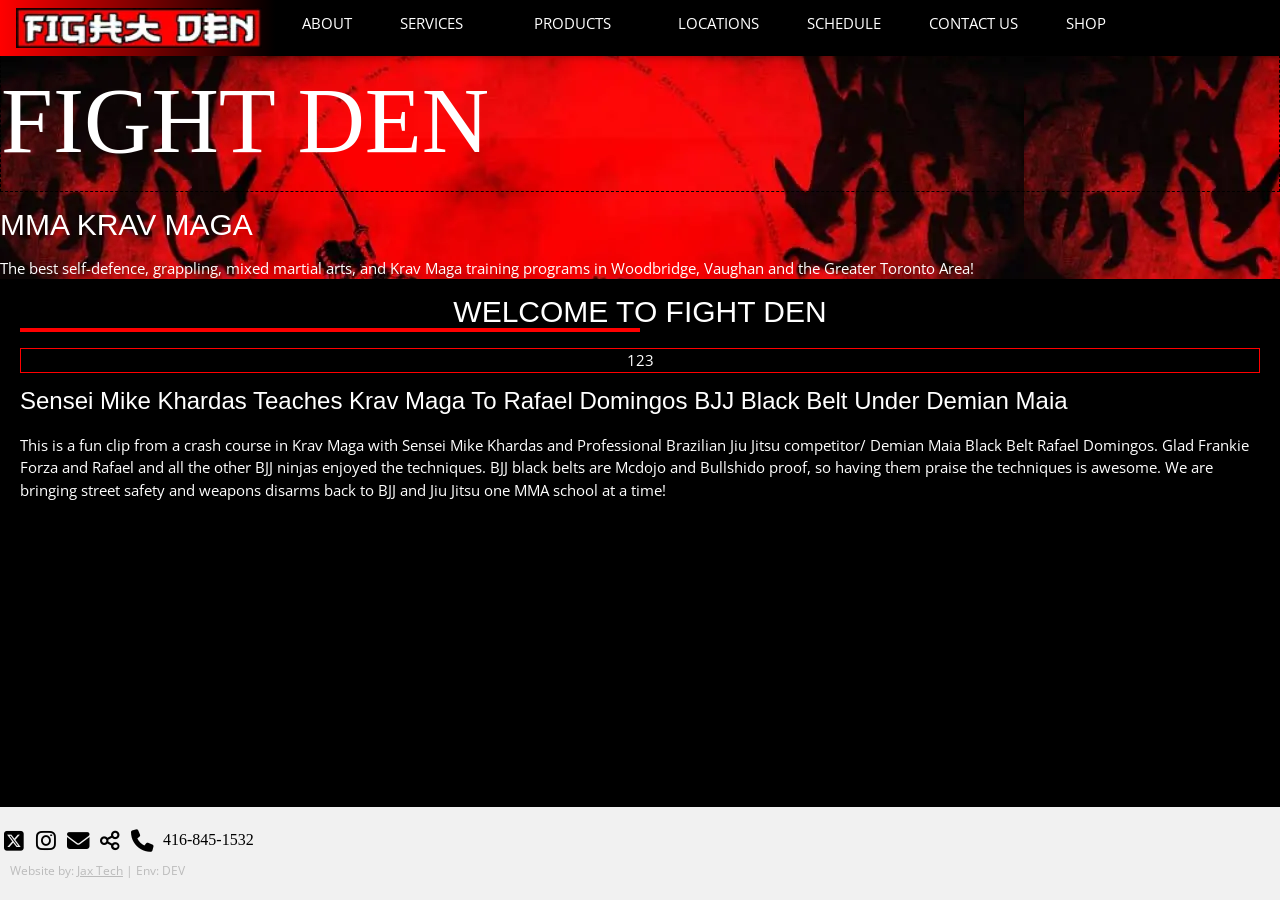
<file: index.html>
<!DOCTYPE html>
<html lang="en">
 <head>
  <meta charset="UTF-8">
  <title>Fight Den (Dev)</title>
  <meta name="viewport" content="width=device-width, initial-scale=1">
   <!--<link rel="preload" href="assets/webfonts/fa-brands-400.woff2" as="font" type="font/woff2" crossorigin>
   <link rel="preload" href="assets/webfonts/fa-solid-900.woff2" as="font" type="font/woff2" crossorigin>
   <link rel="preload" href="assets/fonts/open-sans-latin-400-normal.woff2" as="font" type="font/woff2" crossorigin=>
   <link rel="preload" href="assets/css/main.css" as="style" type="text/css">
   <link rel="preload" href="assets/css/w3.css" as="style" type="text/css">
   <link rel="preload" href="assets/css/facustom.css" as="style" type="text/css">-->
   <link rel="stylesheet" href="assets/css/main.css" nonce="mJvK11NyrlXnbPiR7YgR7g==">
   <link rel="stylesheet" href="assets/css/w3.css" nonce="mJvK11NyrlXnbPiR7YgR7g==">
   <link rel="stylesheet" href="assets/css/facustom.css" nonce="mJvK11NyrlXnbPiR7YgR7g==">
  <style nonce="mJvK11NyrlXnbPiR7YgR7g==">
  
  </style>
  <link rel="icon" type="image/png" href="images/favicon.png">
 </head>
<body>

<!--
<header>
<nav role="navigation">
</nav>
-->
<!-- Navbar on small screens (remove the onclick attribute if you want the navbar to always show on top of the content when clicking on the links) -->
<!--
<div id="navDemo" class="w3-bar-block w3-black w3-hide w3-hide-large w3-hide-medium w3-top" style="margin-top:46px">
  <a href="#band" class="w3-bar-item w3-button w3-padding-large" onclick="myFunction()">ABOUT</a>
  <a href="#tour" class="w3-bar-item w3-button w3-padding-large" onclick="myFunction()">SERVICES</a>
  <a href="#tour" class="w3-bar-item w3-button w3-padding-large" onclick="myFunction()">PRODUCTS</a>
  <a href="#locations" class="w3-bar-item w3-button w3-padding-large" onclick="myFunction()">LOCATIONS</a>
  <a href="#" class="w3-bar-item w3-button w3-padding-large" onclick="myFunction()">SCHEDULE</a>
  <a href="#" class="w3-bar-item w3-button w3-padding-large" onclick="myFunction()">CONTACT US</a>
  <a href="#" class="w3-bar-item w3-button w3-padding-large" onclick="myFunction()">SHOP</a>
</div>
</header>-->

<div class="gridLayout">
  <div class="nav">
    <div class="w3-top">
      <div class="w3-bar w3-card navbgcolor">
        <a class="w3-bar-item fdlogobg" href="/"><img src="images/fightden_logo.webp" fetchpriority=high alt="Fight Den Logo" class="fightdenlogo" /></a>
        <a class="w3-bar-item w3-button w3-padding-large w3-hide-large w3-right" href="javascript:void(0)" title="Toggle Navigation Menu"><i class="fa-solid fa-bars" style="color: #FFFFFF;"></i></a>
        <a href="#band" class="w3-bar-item w3-button w3-padding-large w3-hide-small w3-hide-medium navtext">ABOUT</a>
        <div class="w3-dropdown-hover w3-hide-small w3-hide-medium">
          <button class="w3-padding-large w3-button w3-hide-medium navtext" title="SERVICES">SERVICES <i class="fa fa-caret-down"></i></button>     
          <div class="w3-dropdown-content w3-bar-block w3-card-4">
          <a href="#" class="w3-bar-item w3-button navtext">KRAV MAGA WEAPONS & DISARM</a>
          <a href="#" class="w3-bar-item w3-button navtext">NO-GI JIU JITUS</a>
          <a href="#" class="w3-bar-item w3-button navtext">MIXED MARTIAL ARTS</a>
          <a href="#" class="w3-bar-item w3-button navtext">COMBAT FITNESS</a>
          </div>
        </div>
        <div class="w3-dropdown-hover w3-hide-small w3-hide-medium">
          <button class="w3-padding-large w3-button w3-hide-medium navtext" title="More">PRODUCTS<i class="fa fa-caret-down"></i></button>     
          <div class="w3-dropdown-content w3-bar-block w3-card-4">
          <a href="#" class="w3-bar-item w3-button navtext">MEMBERSHIPS</a>
          <a href="#" class="w3-bar-item w3-button navtext">INDIVIDUAL CLASSES</a>
          <a href="#" class="w3-bar-item w3-button navtext">CORPORATE SEMINARS</a>
          <a href="#" class="w3-bar-item w3-button navtext">DIGITAL</a>
          </div>
        </div>
        <a href="#contact" class="w3-bar-item w3-button w3-padding-large w3-hide-small w3-hide-medium navtext">LOCATIONS</a>
        <a href="#schedule" class="w3-bar-item w3-button w3-padding-large w3-hide-small w3-hide-medium navtext">SCHEDULE</a>
        <a href="#contact" class="w3-bar-item w3-button w3-padding-large w3-hide-small w3-hide-medium navtext">CONTACT US</a>
        <a href="#shop" class="w3-bar-item w3-button w3-padding-large w3-hide-small w3-hide-medium navtext">SHOP</a>
      </div>
    </div> 
  </div>
  <div class="pageheader">
    <h1 class="pagetitle">FIGHT DEN</h1>
    <h2>MMA KRAV MAGA</h2>
    <div class="card">The best self-defence, grappling, mixed martial arts, and Krav Maga training programs in Woodbridge, Vaughan and the Greater Toronto Area!</div>
  </div>
  <div class="main striped-bg1">
    <h2 class="mainheader">WELCOME TO FIGHT DEN</h2>
    <div class="mainflex">
      <div>1</div>
      <div>2</div>
      <div>3</div>
    </div>
    <h3>Sensei Mike Khardas Teaches Krav Maga To Rafael Domingos BJJ Black Belt Under Demian Maia</h3>
    <p>This is a fun clip from a crash course in Krav Maga with Sensei Mike Khardas and Professional Brazilian Jiu Jitsu competitor/ Demian Maia Black Belt Rafael Domingos. Glad Frankie Forza and Rafael and all the other BJJ ninjas enjoyed the techniques. BJJ black belts are Mcdojo and Bullshido proof, so having them praise the techniques is awesome. We are bringing street safety and weapons disarms back to BJJ and Jiu Jitsu one MMA school at a time!</p>
    <iframe width="300" height="169" src="https://www.youtube.com/embed/QeSGjfzvS8I?si=TCb9ney_Xa04doh_" title="YouTube video player" frameborder="0" allow="accelerometer; autoplay; clipboard-write; encrypted-media; gyroscope; picture-in-picture; web-share" referrerpolicy="strict-origin-when-cross-origin" allowfullscreen></iframe>
  </div>
  <div class="footer">
    <footer>
      <div style="justify-self: center;">
       <a href="#"><i class="fa-brands fa-square-x-twitter fa-xl" title="X"></a></i>
       <a href="https://instagram.com/fight_den" target="_blank" title="Instgram"><i class="fa-brands fa-instagram fa-xl"></i></a>
       <a href="mailto:inquiries@fightden.ca"><i class="fa-solid fa-envelope fa-xl" title="Email"></i></a>
       <a href="#"><i id="iShareNodes" class="fa-regular fa-share-nodes fa-xl" title="Share Page"></i></a>
       <a id="aTel" href="#generate"><i class="fa-solid fa-phone fa-xl" id="faPhone" title="Phone"></i><canvas id="cnvPhone" width="130" height="30"></canvas></a>
      </div>
      <div class="w3-small sitecredits">Website by: <a href="https://jax.tech">Jax Tech</a> | Env: <span id="spnEnv"></span></div>
    </footer>
  </div>
</div>

  <!-- The Contact Section -
  <div class="w3-container w3-content w3-padding-16" style="max-width:800px" id="contact">
    <h2 class="w3-wide w3-center">CONTACT US</h2>
    <div class="w3-row w3-padding-32">
      <div class="w3-col m6 w3-large w3-margin-bottom">
        <i class="fa fa-map-marker" style="width:30px"></i> Toronto, ON<br>
        <i class="fa fa-phone" style="width:30px"></i><canvas id="cnvPhone" width="130" height="30"></canvas><br>
        <i class="fa fa-envelope" style="width:30px"> </i> Email: inquiries@fightden.ca<br>
      </div>
 End Page Content -->
  <script src="assets/js/main.js" nonce="mJvK11NyrlXnbPiR7YgR7g==" defer></script>
  <script>
    document.addEventListener('DOMContentLoaded', () => { document.getElementById('spnEnv').innerText = window.location.hostname.includes('fightden.ca') ? 'PROD' : 'DEV' });
    document.getElementById("iShareNodes").addEventListener('click', (e) => { sharePage(); });
  </script>
 </body>
</html>
</file>
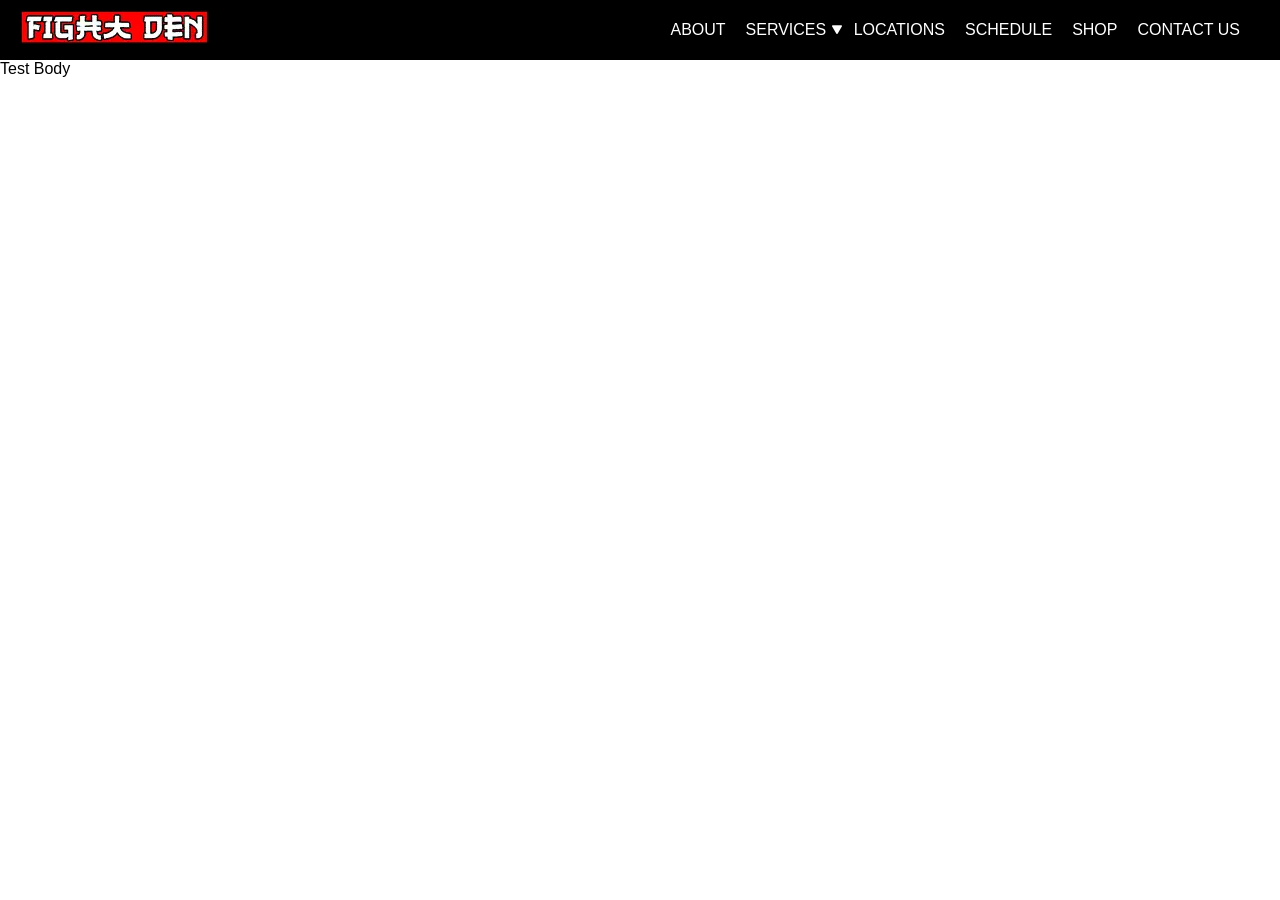
<file: navbar.html>
<!DOCTYPE html>
<html lang="en">
<head>
    <meta charset="UTF-8">
    <meta name="viewport" content="width=device-width, initial-scale=1.0">
    <title>Nav Bar</title>
    <style>
        * {
    margin: 0;
    padding: 0;
    box-sizing: border-box;
    font-family: 'Segoe UI', Tahoma, Geneva, Verdana, sans-serif;
  }
    </style>
    <script src="components/nav-bar.js" type="module"></script>
</head>
 <body>
  <nav-bar></nav-bar>
  Test Body
 </body>
</html>
</file>
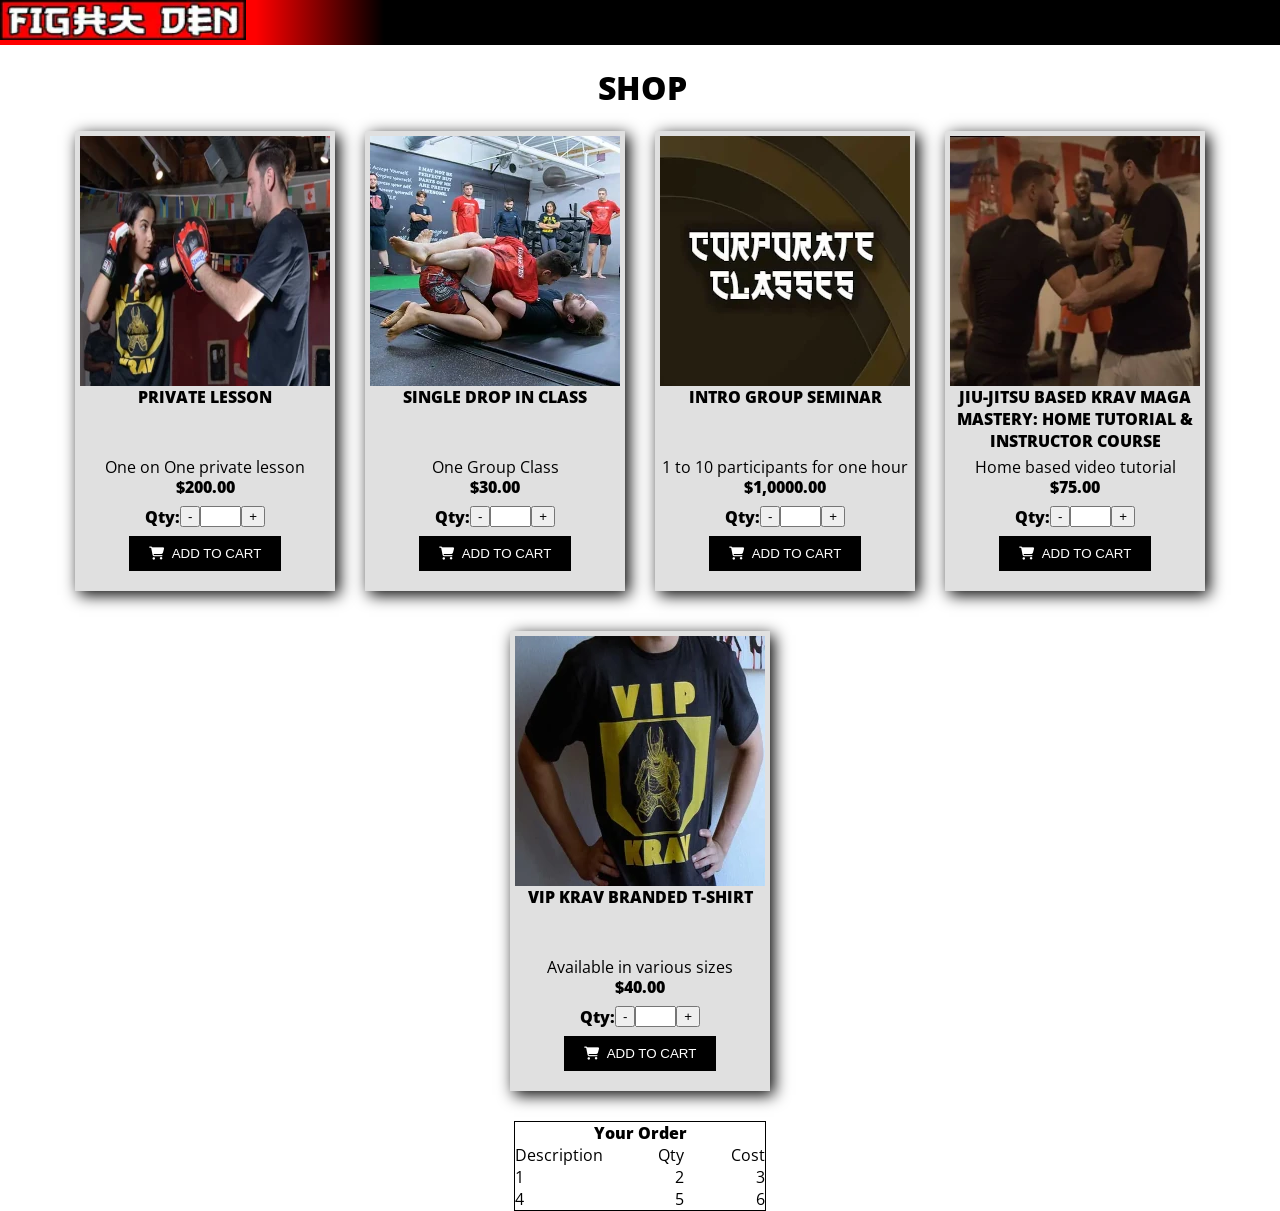
<file: shop.html>
<!DOCTYPE html>
<html lang="en">
 <head>
  <meta charset="UTF-8">
  <title>Fight Den (Dev)</title>
  <meta name="viewport" content="width=device-width, initial-scale=1">
   <!--<link rel="preload" href="assets/webfonts/fa-brands-400.woff2" as="font" type="font/woff2" crossorigin>
   <link rel="preload" href="assets/webfonts/fa-solid-900.woff2" as="font" type="font/woff2" crossorigin>
   <link rel="preload" href="assets/fonts/open-sans-latin-400-normal.woff2" as="font" type="font/woff2" crossorigin=>
   <link rel="preload" href="assets/css/main.css" as="style" type="text/css">
   <link rel="preload" href="assets/css/w3.css" as="style" type="text/css">
   <link rel="preload" href="assets/css/facustom.css" as="style" type="text/css">-->
   <link rel="stylesheet" href="assets/css/main.css" nonce="mJvK11NyrlXnbPiR7YgR7g==">
   <!-- <link rel="stylesheet" href="assets/css/w3.css" nonce="mJvK11NyrlXnbPiR7YgR7g=="> -->
   <link rel="stylesheet" href="assets/css/facustom.css" nonce="mJvK11NyrlXnbPiR7YgR7g==">
   <link rel="stylesheet" href="assets/css/all.css" nonce="mJvK11NyrlXnbPiR7YgR7g==">
   <script src="assets/js/cart.js" nonce="mJvK11NyrlXnbPiR7YgR7g=="></script>
   <style nonce="mJvK11NyrlXnbPiR7YgR7g==">
body
{
    margin: 0 0 0 0;
    padding: 0 0 0 0;
}
.nav
{
    margin: 0 0 0 0;
    padding: 0 0 0 0;
}
.title
{
    padding-left: 5px;
    text-align: center;
}
.flex-container {
    display: flex;
    flex-direction: row;
    flex-wrap: wrap;
    gap: 30px;
    align-items: center;
    justify-content: center;
}
.card
{
    display: flex;
    flex-direction: column;
    min-width: 250px;
    width: 250px;
    height: 450px;
    align-items: center;
    background-color: rgb(221 221 221 / 90%);
    margin-bottom: 10px;
    padding: 5px;
    box-shadow: 4px 4px 15px black;
    color: #000000;
}
div.cart
{
    display: flex;
    flex-direction: column;
    min-width: 250px;
    width: 250px;
    height: 450px;
    align-items: center;
    margin-bottom: 10px;
    padding: 5px;
    border: 1px solid #000000;
    color: #000000;
}
button.cart
{
    background-color: #000000;
    color: white;
    padding: 10px 20px;
    border: none;
    cursor: pointer;
}
button.cart::before {
  font-family: "Font Awesome 7 Free"; 
  /* 2. Set the weight (900 is required for Solid icons) */
  font-weight: 900;
  content: "\f07a";
  margin-right: 8px;
}
.cardimage
{
    width: 250px;
    height: 250px;
    object-fit: cover;
    /* object-position: center 20%; Shifts crop vertically */
}
.cart-container
{
    display: grid;
    grid-template-columns: 1fr 1fr 1fr;
    gap: 0px;
    border: 1px solid #000000;
    width: 250px;
    margin-inline: auto;
    margin-top: 20px;
}
.cart-title
{
    grid-column: 1 / span 3;
    text-align: center;
    font-weight: bold;
}
.cart-item-descr
{
    text-align: left;
}
.cart-item-qty
{
    text-align: right;
}
.cart-item-cost
{
    text-align: right;
}
.shop-item-grid-container {
    display: grid;
    grid-template-rows: auto 20px 30px 30px 50px;
    gap: 0px;
    justify-content: center;
    height: 210px;
}
.shop-item-row
{
    display: flex;
    min-width: 250px;
    width: 250px;
    align-items: flex-start;
    justify-content: center;
    text-align: center;
    /* background-color: lightgreen; */
    padding: 0px 5px 0px 5px; /* top right bottom left */
    /* padding-top: 5px; */
    /* border: 1px solid #000000; */
}
.shop-item-add-to-cart-row {
    align-content: end;
    justify-content: center;
    /* border: 1px solid #000000; */
}
  </style>
  <link rel="icon" type="image/png" href="images/favicon.png">
 </head>
 <body>
  <div class="fdgradientbg nav">
   <a class="" href="https://fightden.ca"><img src="images/fightden_logo.webp" fetchpriority=high alt="Fight Den Logo" class="fightdenlogo" /></a>
  </div>
  <h1 class="title">SHOP</h1>
  <div class="flex-container">
   <div class="card">
    <img src="images/shop/privatelesson.webp" alt="" class="cardimage">
    <div class="shop-item-grid-container">
      <div class="shop-item-row bold">PRIVATE LESSON</div>
      <div class="shop-item-row">One on One private lesson</div>
      <div class="shop-item-row bold">$200.00</div>
      <div class="shop-item-row bold">Qty: <input type="button" class="qtyminus" value="-" onclick="decreaseQty(this);"><input type="text" id="txtItem1" class="itemqty" maxlength="3" size="3" inputmode="numeric" pattern="[0-9]*" oninput="this.value = this.value.replace(/\D/g, '')"><input type="button" class="qtyminus" value="+" onclick="increaseQty(this);"></div>
      <div class="shop-item-row shop-item-add-to-cart-row"><button class="cart" data-item="1" data-descr="Group Seminar" onclick="addToCart(this);">ADD TO CART</button></div>
    </div>
   </div>
   <div class="card">
    <img src="images/shop/single_dropin.webp" alt="" class="cardimage">
    <div class="shop-item-grid-container">
      <div class="shop-item-row bold">SINGLE DROP IN CLASS</div>
      <div class="shop-item-row">One Group Class</div>
      <div class="shop-item-row bold">$30.00</div>
      <div class="shop-item-row bold">Qty: <input type="button" class="qtyminus" value="-" onclick="decreaseQty(this);"><input type="text" id="txtItem1" class="itemqty" maxlength="3" size="3" inputmode="numeric" pattern="[0-9]*" oninput="this.value = this.value.replace(/\D/g, '')"><input type="button" class="qtyminus" value="+" onclick="increaseQty(this);"></div>
      <div class="shop-item-row shop-item-add-to-cart-row"><button class="cart" data-item="2" data-descr="Group Seminar" onclick="addToCart(this);">ADD TO CART</button></div>
    </div>
   </div>
    <div class="card">
    <img src="images/shop/corp_seminars.webp" alt="" class="cardimage">
    <div class="shop-item-grid-container">
      <div class="shop-item-row bold">INTRO GROUP SEMINAR</div>
      <div class="shop-item-row">1 to 10 participants for one hour</div>
      <div class="shop-item-row bold">$1,0000.00</div>
      <div class="shop-item-row bold">Qty: <input type="button" class="qtyminus" value="-" onclick="decreaseQty(this);"><input type="text" id="txtItem1" class="itemqty" maxlength="3" size="3" inputmode="numeric" pattern="[0-9]*" oninput="this.value = this.value.replace(/\D/g, '')"><input type="button" class="qtyminus" value="+" onclick="increaseQty(this);"></div>
      <div class="shop-item-row shop-item-add-to-cart-row"><button class="cart" data-item="3" data-descr="Group Seminar" onclick="addToCart(this);">ADD TO CART</button></div>
    </div>
   </div>
   <div class="card">
    <img src="images/shop/digital_products.webp" alt="" class="cardimage">
    <div class="shop-item-grid-container">
      <div class="shop-item-row bold">JIU-JITSU BASED KRAV MAGA MASTERY: HOME TUTORIAL & INSTRUCTOR COURSE</div>
      <div class="shop-item-row">Home based video tutorial</div>
      <div class="shop-item-row bold">$75.00</div>
      <div class="shop-item-row bold">Qty: <input type="button" class="qtyminus" value="-" onclick="decreaseQty(this);"><input type="text" id="txtItem2" class="itemqty" maxlength="3" size="3" inputmode="numeric" pattern="[0-9]*" oninput="this.value = this.value.replace(/\D/g, '')"><input type="button" class="qtyminus" value="+" onclick="increaseQty(this);"></div>
      <div class="shop-item-row shop-item-add-to-cart-row"><button class="cart" data-item="4" data-descr="Online Course" onclick="addToCart(this);">ADD TO CART</button></div>
    </div>
   </div>
   <div class="card">
    <img src="images/shop/VIPKravShirt.webp" alt="" class="cardimage">
    <div class="shop-item-grid-container">
      <div class="shop-item-row bold">VIP KRAV BRANDED T-SHIRT</div>
      <div class="shop-item-row">Available in various sizes</div>
      <div class="shop-item-row bold">$40.00</div>
      <div class="shop-item-row bold">Qty: <input type="button" class="qtyminus" value="-" onclick="decreaseQty(this);"><input type="text" id="txtItem3" class="itemqty" maxlength="3" size="3" inputmode="numeric" pattern="[0-9]*" oninput="this.value = this.value.replace(/\D/g, '')"><input type="button" class="qtyminus" value="+" onclick="increaseQty(this);"></div>
      <div class="shop-item-row shop-item-add-to-cart-row"><button class="cart" data-item="5" data-descr="VIP Krav Maga T-Shirt" onclick="addToCart(this);">ADD TO CART</button></div>
    </div>
   </div>
  </div>
  <div class="cart-container">
      <div class="item cart-title">Your Order</div>
      <div class="item cart-item-descr">Description</div>
      <div class="item cart-item-qty">Qty</div>
      <div class="item cart-item-cost">Cost</div>
      <div class="item cart-item-descr">1</div>
      <div class="item cart-item-qty">2</div>
      <div class="item cart-item-cost">3</div>
      <div class="item cart-item-descr">4</div>
      <div class="item cart-item-qty">5</div>
      <div class="item cart-item-cost">6</div>
  </div>
  <script nonce="mJvK11NyrlXnbPiR7YgR7g==">
    document.addEventListener('DOMContentLoaded', () => { loadProducts(); });
   </script>
 </body>
</html>
</file>
<file: assets/css/main.css>
@font-face
{
  font-family: 'Open Sans';
  src: url('../webfonts/open-sans-latin-400-normal.woff2');
  font-style: normal;
  font-display: swap;
  font-weight: 400;
}
@font-face
{
  font-family: 'Open Sans';
  src: url('../webfonts/open-sans-latin-800-normal.woff2');
  font-style: normal;
  font-display: swap;
  font-weight: 800;
}
@font-face
{
    font-family: 'Lato';
    src: url('../webfonts/lato-latin-900-normal.woff2') format('woff2');
    ascent-override: 0.968;
    descent-override: 0.29;
    line-gap-override: 0;
    font-display: swap;
}
:root {
    --fightden-red: #FF0000;
}
body
{
    min-width: 375px;
    font-family: 'Open Sans', 'Verdana'!important;
}
a:hover {
    border-bottom-color: transparent;
    color: var(--fightden-red) !important;
    text-decoration: none;
}
.pageheader
{
    padding-top: 40px;
    place-items: center; /* Centers horizontally */
    /* align-self: center; */
    background-image: url('../../images/fightdenbg.webp');
    color: #FFFFFF;
}
div.gridLayout
{
    display: grid;
    grid-row-gap: 0px;
    grid-template-rows: auto auto 1fr auto;
    height: 100vh;
}
div.footer
{
    padding-top: 10px;
    padding-bottom: 10px;
    align-items: center; /* vertical */
    justify-items: center; /* horizontal */
    background-color: #f1f1f1!important;
}
/* .card
{
    max-width: 400px;
    background-color: rgb(221 221 221 / 90%);
    margin-bottom: 10px;
    padding: 5px;
    box-shadow: 4px 4px 15px black;
    color: #000000;
} */
.fightdenlogo
{
    width: 246px;
    height: 40px;
}
.fdlogobg
{
    background-image: linear-gradient(to right, var(--fightden-red), #000000 99%);
}
.fdgradientbg
{
    background-image: linear-gradient(to right, var(--fightden-red) 20%, #000000 30%); 
}
.bold
{
    font-weight: bold!important;
}
.navtext
{
    color: #FFFFFF!important;
}
.navbgcolor
{
    background-color: #000000!important;
}
h1.pagetitle
{
    font-family: 'Open Sans EB';
    border: 1px dashed black;
}
.sitecredits
{
    padding: 10px;
    color: #BBBBBB;
    justify-self: center;
}
.striped-bg1 {
    background-color: black;
    /* background-image: repeating-linear-gradient(
    -45deg,
    transparent 10px,
    grey 20px,
    transparent 10px
  ); */
  }
.main
{
    align-items: center; /* vertical */
    justify-items: center; /* horizontal */
    color: #FFFFFF;
    padding-left: 20px;
    padding-right: 20px;
}
.mainflex
{
    display: flex;
    border: 1px solid red;
    justify-content: center;
}
h2.mainheader{
    position: relative;
    text-align: center;
}
h2.mainheader::after {
    content: '';
    display: block;
    position: relative;
    justify-self: unsafe center;
    bottom: 6px;        /* Positions the line slightly below the text */
    width: 50%;          /* Dictates how much of the text is underlined */
    height: 4px;         /* Determines the thickness of the line */
    background-color: var(--fightden-red);
}
@media (max-width: 375px)
{
    h1.pagetitle
    {
        font-size: 30pt;
        /*background-color: blue;*/
    }
}

@media (min-width: 376px) and (max-width: 425px)
{
    h1.pagetitle
    {
        font-size: 50pt;
        /* background-color: purple; */
    }
}

@media (min-width: 768px)
{
    h1.pagetitle
    {
        font-size: 70pt;
        /* background-color: cyan; */
    }
}
</file>
<file: assets/css/facustom.css>
/*!
 * Font Awesome Pro 7.1.0 by @fontawesome - https://fontawesome.com
 * License - https://fontawesome.com/license (Commercial License)
 * Copyright 2025 Fonticons, Inc.
 */
 .fa-solid,
 .fa-regular,
 .fa-brands,
 .fa-classic,
 .fas,
 .far,
 .fab,
 .fal,
 .fat,
 .fad,
 .fadr,
 .fadl,
 .fadt,
 .fass,
 .fasr,
 .fasl,
 .fast,
 .fasds,
 .fasdr,
 .fasdl,
 .fasdt,
 .faslr,
 .faslpr,
 .fawsb,
 .fatl,
 .fans,
 .fands,
 .faes,
 .fajr,
 .fajfr,
 .fajdr,
 .facr,
 .fausb,
 .faudsb,
 .faufsb,
 .fa-solid,
 .fa-semibold,
 .fa-regular,
 .fa-light,
 .fa-thin,
 .fa-brands,
 .fa-classic,
 .fa-duotone,
 .fa-sharp,
 .fa-sharp-duotone,
 .fa-chisel,
 .fa-etch,
 .fa-jelly,
 .fa-jelly-duo,
 .fa-jelly-fill,
 .fa-notdog,
 .fa-notdog-duo,
 .fa-slab,
 .fa-slab-press,
 .fa-thumbprint,
 .fa-utility,
 .fa-utility-duo,
 .fa-utility-fill,
 .fa-whiteboard,
 .fa {
   --_fa-family: var(--fa-family, var(--fa-style-family, "Font Awesome 7 Pro"));
   -webkit-font-smoothing: antialiased;
   -moz-osx-font-smoothing: grayscale;
   display: var(--fa-display, inline-block);
   font-family: var(--_fa-family);
   font-feature-settings: normal;
   font-style: normal;
   font-synthesis: none;
   font-variant: normal;
   font-weight: var(--fa-style, 900);
   line-height: 1;
   text-align: center;
   text-rendering: auto;
   width: var(--fa-width, 1.25em);
 }
 
 :is(.fas,
 .fass,
 .far,
 .fasr,
 .fal,
 .fasl,
 .fat,
 .fast,
 .fad,
 .fadr,
 .fadl,
 .fadt,
 .fasds,
 .fasdr,
 .fasdl,
 .fasdt,
 .fab,
 .faslr,
 .faslpr,
 .fawsb,
 .fatl,
 .fans,
 .fands,
 .faes,
 .fajr,
 .fajfr,
 .fajdr,
 .facr,
 .fausb,
 .faudsb,
 .faufsb,
 .fa-solid,
 .fa-semibold,
 .fa-regular,
 .fa-light,
 .fa-thin,
 .fa-brands,
 .fa-classic,
 .fa-duotone,
 .fa-sharp,
 .fa-sharp-duotone,
 .fa-chisel,
 .fa-etch,
 .fa-jelly,
 .fa-jelly-duo,
 .fa-jelly-fill,
 .fa-notdog,
 .fa-notdog-duo,
 .fa-slab,
 .fa-slab-press,
 .fa-thumbprint,
 .fa-utility,
 .fa-utility-duo,
 .fa-utility-fill,
 .fa-whiteboard,
 .fa)::before {
   content: var(--fa)/"";
 }
 
 @supports not (content: ""/"") {
   :is(.fas,
   .fass,
   .far,
   .fasr,
   .fal,
   .fasl,
   .fat,
   .fast,
   .fad,
   .fadr,
   .fadl,
   .fadt,
   .fasds,
   .fasdr,
   .fasdl,
   .fasdt,
   .fab,
   .faslr,
   .faslpr,
   .fawsb,
   .fatl,
   .fans,
   .fands,
   .faes,
   .fajr,
   .fajfr,
   .fajdr,
   .facr,
   .fausb,
   .faudsb,
   .faufsb,
   .fa-solid,
   .fa-semibold,
   .fa-regular,
   .fa-light,
   .fa-thin,
   .fa-brands,
   .fa-classic,
   .fa-duotone,
   .fa-sharp,
   .fa-sharp-duotone,
   .fa-chisel,
   .fa-etch,
   .fa-jelly,
   .fa-jelly-duo,
   .fa-jelly-fill,
   .fa-notdog,
   .fa-notdog-duo,
   .fa-slab,
   .fa-slab-press,
   .fa-thumbprint,
   .fa-utility,
   .fa-utility-duo,
   .fa-utility-fill,
   .fa-whiteboard,
   .fa)::before {
     content: var(--fa);
   }
 }
 :is(.fad,
 .fa-duotone,
 .fadr,
 .fadl,
 .fadt,
 .fasds,
 .fa-sharp-duotone,
 .fasdr,
 .fasdl,
 .fasdt,
 .fatl,
 .fa-thumbprint,
 .fands,
 .fa-notdog-duo,
 .fajdr,
 .fa-jelly-duo,
 .faudsb,
 .fa-utility-duo)::after {
   content: var(--fa);
   font-feature-settings: "ss01";
 }
 
 @supports not (content: ""/"") {
   :is(.fad,
   .fa-duotone,
   .fadr,
   .fadl,
   .fadt,
   .fasds,
   .fa-sharp-duotone,
   .fasdr,
   .fasdl,
   .fasdt,
   .fatl,
   .fa-thumbprint,
   .fands,
   .fa-notdog-duo,
   .fajdr,
   .fa-jelly-duo,
   .faudsb,
   .fa-utility-duo)::after {
     content: var(--fa);
   }
 }
 .fa-1x {
   font-size: 1em;
 }
 
 .fa-2x {
   font-size: 2em;
 }
 
 .fa-3x {
   font-size: 3em;
 }
 
 .fa-4x {
   font-size: 4em;
 }
 
 .fa-5x {
   font-size: 5em;
 }
 
 .fa-6x {
   font-size: 6em;
 }
 
 .fa-7x {
   font-size: 7em;
 }
 
 .fa-8x {
   font-size: 8em;
 }
 
 .fa-9x {
   font-size: 9em;
 }
 
 .fa-10x {
   font-size: 10em;
 }
 
 .fa-2xs {
   font-size: calc(10 / 16 * 1em); /* converts a 10px size into an em-based value that's relative to the scale's 16px base */
   line-height: calc(1 / 10 * 1em); /* sets the line-height of the icon back to that of it's parent */
   vertical-align: calc((6 / 10 - 0.375) * 1em); /* vertically centers the icon taking into account the surrounding text's descender */
 }
 
 .fa-xs {
   font-size: calc(12 / 16 * 1em); /* converts a 12px size into an em-based value that's relative to the scale's 16px base */
   line-height: calc(1 / 12 * 1em); /* sets the line-height of the icon back to that of it's parent */
   vertical-align: calc((6 / 12 - 0.375) * 1em); /* vertically centers the icon taking into account the surrounding text's descender */
 }
 
 .fa-sm {
   font-size: calc(14 / 16 * 1em); /* converts a 14px size into an em-based value that's relative to the scale's 16px base */
   line-height: calc(1 / 14 * 1em); /* sets the line-height of the icon back to that of it's parent */
   vertical-align: calc((6 / 14 - 0.375) * 1em); /* vertically centers the icon taking into account the surrounding text's descender */
 }
 
 .fa-lg {
   font-size: calc(20 / 16 * 1em); /* converts a 20px size into an em-based value that's relative to the scale's 16px base */
   line-height: calc(1 / 20 * 1em); /* sets the line-height of the icon back to that of it's parent */
   vertical-align: calc((6 / 20 - 0.375) * 1em); /* vertically centers the icon taking into account the surrounding text's descender */
 }
 
 .fa-xl {
   font-size: calc(24 / 16 * 1em); /* converts a 24px size into an em-based value that's relative to the scale's 16px base */
   line-height: calc(1 / 24 * 1em); /* sets the line-height of the icon back to that of it's parent */
   vertical-align: calc((6 / 24 - 0.375) * 1em); /* vertically centers the icon taking into account the surrounding text's descender */
 }
 
 .fa-2xl {
   font-size: calc(32 / 16 * 1em); /* converts a 32px size into an em-based value that's relative to the scale's 16px base */
   line-height: calc(1 / 32 * 1em); /* sets the line-height of the icon back to that of it's parent */
   vertical-align: calc((6 / 32 - 0.375) * 1em); /* vertically centers the icon taking into account the surrounding text's descender */
 }
 
 .fa-width-auto {
   --fa-width: auto;
 }
 
 .fa-fw,
 .fa-width-fixed {
   --fa-width: 1.25em;
 }
 
 .fa-ul {
   list-style-type: none;
   margin-inline-start: var(--fa-li-margin, 2.5em);
   padding-inline-start: 0;
 }
 .fa-ul > li {
   position: relative;
 }
 
 .fa-li {
   inset-inline-start: calc(-1 * var(--fa-li-width, 2em));
   position: absolute;
   text-align: center;
   width: var(--fa-li-width, 2em);
   line-height: inherit;
 }
 
 /* Heads Up: Bordered Icons will not be supported in the future!
   - This feature will be deprecated in the next major release of Font Awesome (v8)!
   - You may continue to use it in this version *v7), but it will not be supported in Font Awesome v8.
 */
 /* Notes:
 * --@{v.$css-prefix}-border-width = 1/16 by default (to render as ~1px based on a 16px default font-size)
 * --@{v.$css-prefix}-border-padding =
   ** 3/16 for vertical padding (to give ~2px of vertical whitespace around an icon considering it's vertical alignment)
   ** 4/16 for horizontal padding (to give ~4px of horizontal whitespace around an icon)
 */
 .fa-border {
   border-color: var(--fa-border-color, #eee);
   border-radius: var(--fa-border-radius, 0.1em);
   border-style: var(--fa-border-style, solid);
   border-width: var(--fa-border-width, 0.0625em);
   box-sizing: var(--fa-border-box-sizing, content-box);
   padding: var(--fa-border-padding, 0.1875em 0.25em);
 }
 
 .fa-pull-left,
 .fa-pull-start {
   float: inline-start;
   margin-inline-end: var(--fa-pull-margin, 0.3em);
 }
 
 .fa-pull-right,
 .fa-pull-end {
   float: inline-end;
   margin-inline-start: var(--fa-pull-margin, 0.3em);
 }
 
 .fa-beat {
   animation-name: fa-beat;
   animation-delay: var(--fa-animation-delay, 0s);
   animation-direction: var(--fa-animation-direction, normal);
   animation-duration: var(--fa-animation-duration, 1s);
   animation-iteration-count: var(--fa-animation-iteration-count, infinite);
   animation-timing-function: var(--fa-animation-timing, ease-in-out);
 }
 
 .fa-bounce {
   animation-name: fa-bounce;
   animation-delay: var(--fa-animation-delay, 0s);
   animation-direction: var(--fa-animation-direction, normal);
   animation-duration: var(--fa-animation-duration, 1s);
   animation-iteration-count: var(--fa-animation-iteration-count, infinite);
   animation-timing-function: var(--fa-animation-timing, cubic-bezier(0.28, 0.84, 0.42, 1));
 }
 
 .fa-fade {
   animation-name: fa-fade;
   animation-delay: var(--fa-animation-delay, 0s);
   animation-direction: var(--fa-animation-direction, normal);
   animation-duration: var(--fa-animation-duration, 1s);
   animation-iteration-count: var(--fa-animation-iteration-count, infinite);
   animation-timing-function: var(--fa-animation-timing, cubic-bezier(0.4, 0, 0.6, 1));
 }
 
 .fa-beat-fade {
   animation-name: fa-beat-fade;
   animation-delay: var(--fa-animation-delay, 0s);
   animation-direction: var(--fa-animation-direction, normal);
   animation-duration: var(--fa-animation-duration, 1s);
   animation-iteration-count: var(--fa-animation-iteration-count, infinite);
   animation-timing-function: var(--fa-animation-timing, cubic-bezier(0.4, 0, 0.6, 1));
 }
 
 .fa-flip {
   animation-name: fa-flip;
   animation-delay: var(--fa-animation-delay, 0s);
   animation-direction: var(--fa-animation-direction, normal);
   animation-duration: var(--fa-animation-duration, 1s);
   animation-iteration-count: var(--fa-animation-iteration-count, infinite);
   animation-timing-function: var(--fa-animation-timing, ease-in-out);
 }
 
 .fa-shake {
   animation-name: fa-shake;
   animation-delay: var(--fa-animation-delay, 0s);
   animation-direction: var(--fa-animation-direction, normal);
   animation-duration: var(--fa-animation-duration, 1s);
   animation-iteration-count: var(--fa-animation-iteration-count, infinite);
   animation-timing-function: var(--fa-animation-timing, linear);
 }
 
 .fa-spin {
   animation-name: fa-spin;
   animation-delay: var(--fa-animation-delay, 0s);
   animation-direction: var(--fa-animation-direction, normal);
   animation-duration: var(--fa-animation-duration, 2s);
   animation-iteration-count: var(--fa-animation-iteration-count, infinite);
   animation-timing-function: var(--fa-animation-timing, linear);
 }
 
 .fa-spin-reverse {
   --fa-animation-direction: reverse;
 }
 
 .fa-pulse,
 .fa-spin-pulse {
   animation-name: fa-spin;
   animation-direction: var(--fa-animation-direction, normal);
   animation-duration: var(--fa-animation-duration, 1s);
   animation-iteration-count: var(--fa-animation-iteration-count, infinite);
   animation-timing-function: var(--fa-animation-timing, steps(8));
 }
 
 @media (prefers-reduced-motion: reduce) {
   .fa-beat,
   .fa-bounce,
   .fa-fade,
   .fa-beat-fade,
   .fa-flip,
   .fa-pulse,
   .fa-shake,
   .fa-spin,
   .fa-spin-pulse {
     animation: none !important;
     transition: none !important;
   }
 }
 @keyframes fa-beat {
   0%, 90% {
     transform: scale(1);
   }
   45% {
     transform: scale(var(--fa-beat-scale, 1.25));
   }
 }
 @keyframes fa-bounce {
   0% {
     transform: scale(1, 1) translateY(0);
   }
   10% {
     transform: scale(var(--fa-bounce-start-scale-x, 1.1), var(--fa-bounce-start-scale-y, 0.9)) translateY(0);
   }
   30% {
     transform: scale(var(--fa-bounce-jump-scale-x, 0.9), var(--fa-bounce-jump-scale-y, 1.1)) translateY(var(--fa-bounce-height, -0.5em));
   }
   50% {
     transform: scale(var(--fa-bounce-land-scale-x, 1.05), var(--fa-bounce-land-scale-y, 0.95)) translateY(0);
   }
   57% {
     transform: scale(1, 1) translateY(var(--fa-bounce-rebound, -0.125em));
   }
   64% {
     transform: scale(1, 1) translateY(0);
   }
   100% {
     transform: scale(1, 1) translateY(0);
   }
 }
 @keyframes fa-fade {
   50% {
     opacity: var(--fa-fade-opacity, 0.4);
   }
 }
 @keyframes fa-beat-fade {
   0%, 100% {
     opacity: var(--fa-beat-fade-opacity, 0.4);
     transform: scale(1);
   }
   50% {
     opacity: 1;
     transform: scale(var(--fa-beat-fade-scale, 1.125));
   }
 }
 @keyframes fa-flip {
   50% {
     transform: rotate3d(var(--fa-flip-x, 0), var(--fa-flip-y, 1), var(--fa-flip-z, 0), var(--fa-flip-angle, -180deg));
   }
 }
 @keyframes fa-shake {
   0% {
     transform: rotate(-15deg);
   }
   4% {
     transform: rotate(15deg);
   }
   8%, 24% {
     transform: rotate(-18deg);
   }
   12%, 28% {
     transform: rotate(18deg);
   }
   16% {
     transform: rotate(-22deg);
   }
   20% {
     transform: rotate(22deg);
   }
   32% {
     transform: rotate(-12deg);
   }
   36% {
     transform: rotate(12deg);
   }
   40%, 100% {
     transform: rotate(0deg);
   }
 }
 @keyframes fa-spin {
   0% {
     transform: rotate(0deg);
   }
   100% {
     transform: rotate(360deg);
   }
 }
 .fa-rotate-90 {
   transform: rotate(90deg);
 }
 
 .fa-rotate-180 {
   transform: rotate(180deg);
 }
 
 .fa-rotate-270 {
   transform: rotate(270deg);
 }
 
 .fa-flip-horizontal {
   transform: scale(-1, 1);
 }
 
 .fa-flip-vertical {
   transform: scale(1, -1);
 }
 
 .fa-flip-both,
 .fa-flip-horizontal.fa-flip-vertical {
   transform: scale(-1, -1);
 }
 
 .fa-rotate-by {
   transform: rotate(var(--fa-rotate-angle, 0));
 }
 
 .fa-stack {
   display: inline-block;
   height: 2em;
   line-height: 2em;
   position: relative;
   vertical-align: middle;
   width: 2.5em;
 }
 
 .fa-stack-1x,
 .fa-stack-2x {
   --fa-width: 100%;
   inset: 0;
   position: absolute;
   text-align: center;
   width: var(--fa-width);
   z-index: var(--fa-stack-z-index, auto);
 }
 
 .fa-stack-1x {
   line-height: inherit;
 }
 
 .fa-stack-2x {
   font-size: 2em;
 }
 
 .fa-inverse {
   color: var(--fa-inverse, #fff);
 }
 
 /* Font Awesome uses the Unicode Private Use Area (PUA) to ensure screen
    readers do not read off random characters that represent icons */

    .fa-share-nodes {
      --fa: "\f1e0";
}
    .fa-bars {
      --fa: "\f0c9";
    }

    .fa-copy {
      --fa: "\f0c5";
    }

    .fa-square-rss {
      --fa: "\f143";
    }
  
  .fa-laptop-arrow-down {
      --fa: "\e1c6";
}
  
  .fa-share-nodes {
      --fa: "\f1e0";
}
  
.fa-phone {
      --fa: "\f095";
}

.fa-envelope {
  --fa: "\f0e0";
}

  :root, :host {
   --fa-family-brands: "Font Awesome 7 Brands";
   --fa-font-brands: normal 400 1em/1 var(--fa-family-brands);
 }
 
 @font-face {
   font-family: "Font Awesome 7 Brands";
   font-style: normal;
   font-weight: 400;
   font-display: block;
   src: url("../webfonts/fa-brands-400.woff2");
 }
 .fab,
 .fa-brands,
 .fa-classic.fa-brands {
   --fa-family: var(--fa-family-brands);
   --fa-style: 400;
 }
 
 .fa-square-x-twitter {
  --fa: "\e61a"; }

.fa-instagram {
--fa: "\f16d"; }

.fa-bluesky {
--fa: "\e671"; }

.fa-pinterest {
--fa: "\f0d2"; }

.fa-facebook {
  --fa: "\f09a"; }

 :root, :host {
   --fa-family-classic: "Font Awesome 7 Pro";
   --fa-font-light: normal 300 1em/1 var(--fa-family-classic);
   /* deprecated: this older custom property will be removed next major release */
   --fa-style-family-classic: var(--fa-family-classic);
 }

 @font-face {
   font-family: "Font Awesome 7 Pro";
   font-style: normal;
   font-weight: 300;
   font-display: block;
   src: url("../webfonts/fa-light-300.woff2");
 }
 .fal {
   --fa-family: var(--fa-family-classic);
   --fa-style: 300;
 }
 
 .fa-classic {
   --fa-family: var(--fa-family-classic);
 }
 
 .fa-light {
   --fa-style: 300;
 }:root, :host {
   --fa-family-classic: "Font Awesome 7 Pro";
   --fa-font-regular: normal 400 1em/1 var(--fa-family-classic);
   /* deprecated: this older custom property will be removed next major release */
   --fa-style-family-classic: var(--fa-family-classic);
 }
 
 @font-face {
   font-family: "Font Awesome 7 Pro";
   font-style: normal;
   font-weight: 400;
   font-display: block;
   src: url("../webfonts/fa-regular-400.woff2");
 }
 .far {
   --fa-family: var(--fa-family-classic);
   --fa-style: 400;
 }
 
 .fa-classic {
   --fa-family: var(--fa-family-classic);
 }
 
 .fa-regular {
   --fa-style: 400;
 }:root, :host {
   --fa-family-classic: "Font Awesome 7 Pro";
   --fa-font-solid: normal 900 1em/1 var(--fa-family-classic);
   /* deprecated: this older custom property will be removed next major release */
   --fa-style-family-classic: var(--fa-family-classic);
 }
 
 @font-face {
   font-family: "Font Awesome 7 Pro";
   font-style: normal;
   font-weight: 900;
   font-display: block;
   src: url("../webfonts/fa-solid-900.woff2");
 }
 .fas {
   --fa-family: var(--fa-family-classic);
   --fa-style: 900;
 }
 
 .fa-classic {
   --fa-family: var(--fa-family-classic);
 }
 
 .fa-solid {
   --fa-style: 900;
 }:root, :host {
   --fa-family-classic: "Font Awesome 7 Pro";
   --fa-font-thin: normal 100 1em/1 var(--fa-family-classic);
   /* deprecated: this older custom property will be removed next major release */
   --fa-style-family-classic: var(--fa-family-classic);
 }
 
 @font-face {
   font-family: "Font Awesome 7 Pro";
   font-style: normal;
   font-weight: 100;
   font-display: block;
   src: url("../webfonts/fa-thin-100.woff2");
 }
 .fat {
   --fa-family: var(--fa-family-classic);
   --fa-style: 100;
 }
 
 .fa-classic {
   --fa-family: var(--fa-family-classic);
 }
</file>
